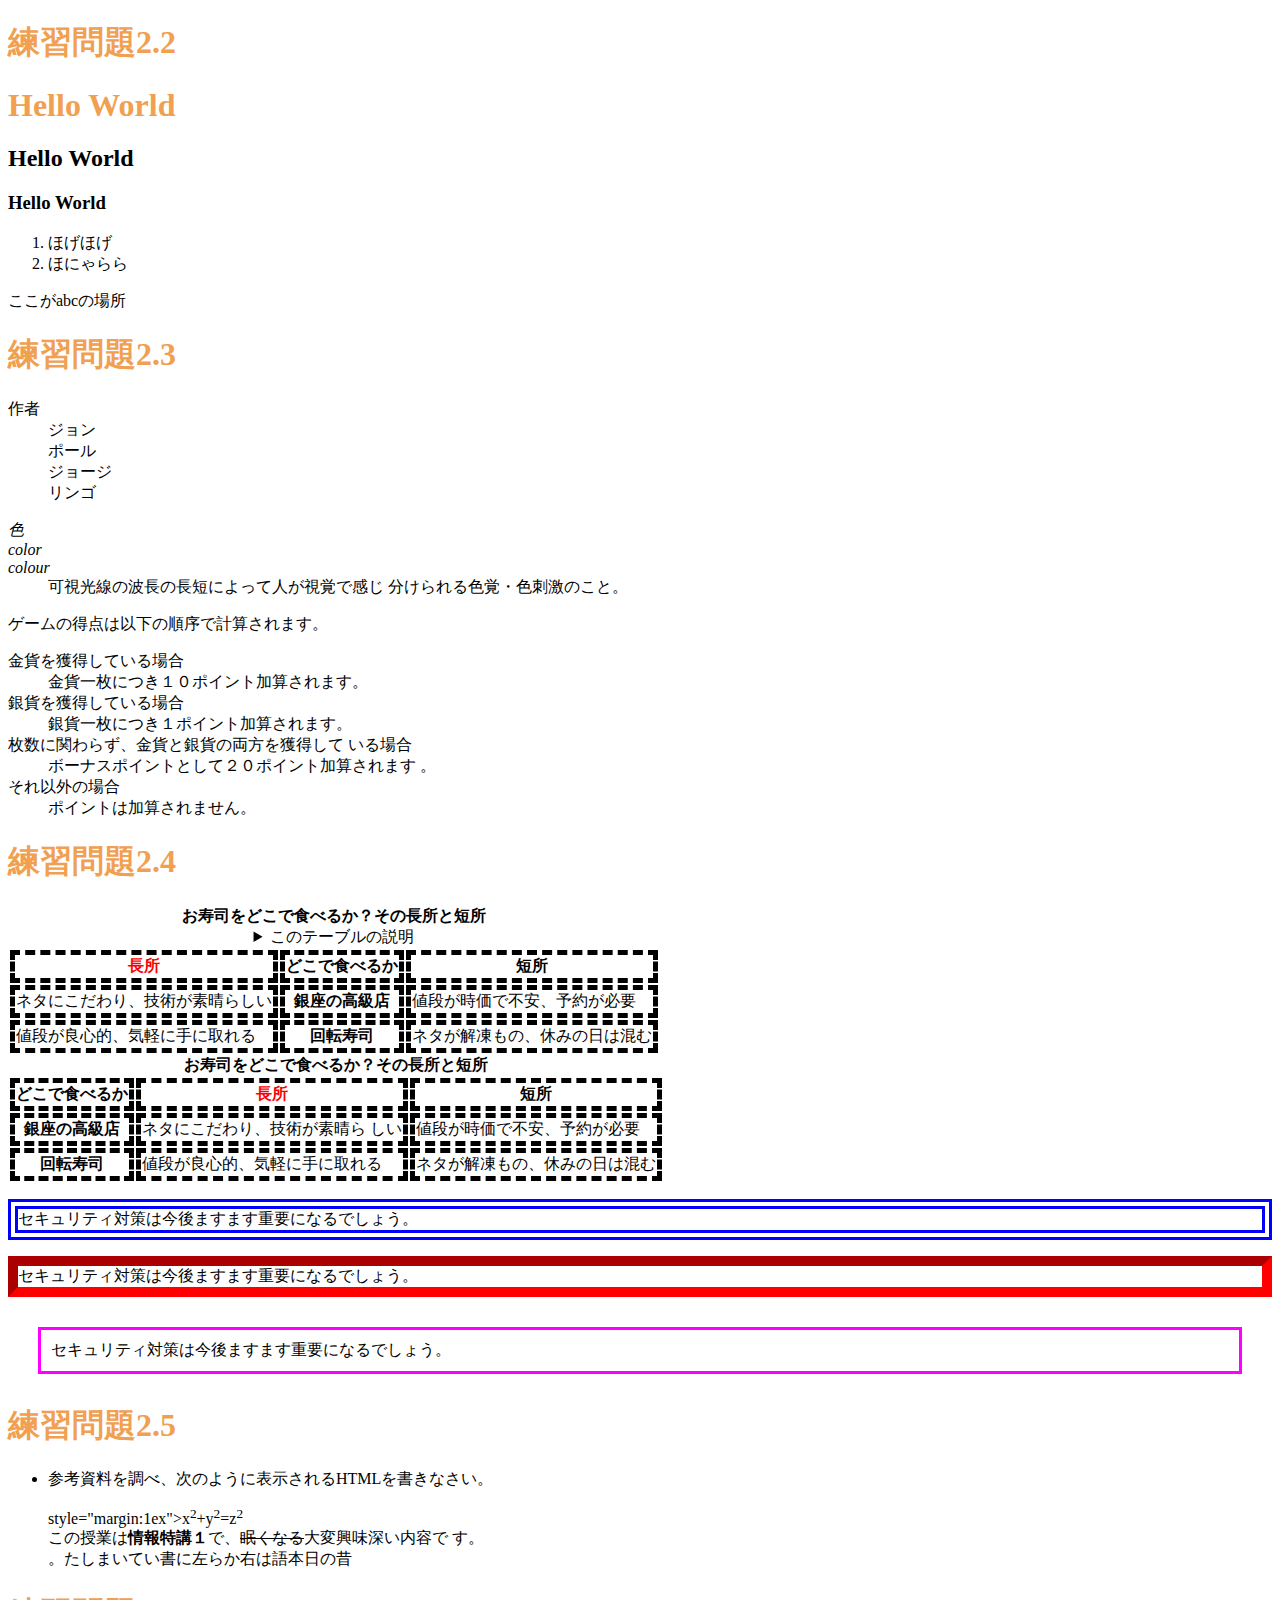
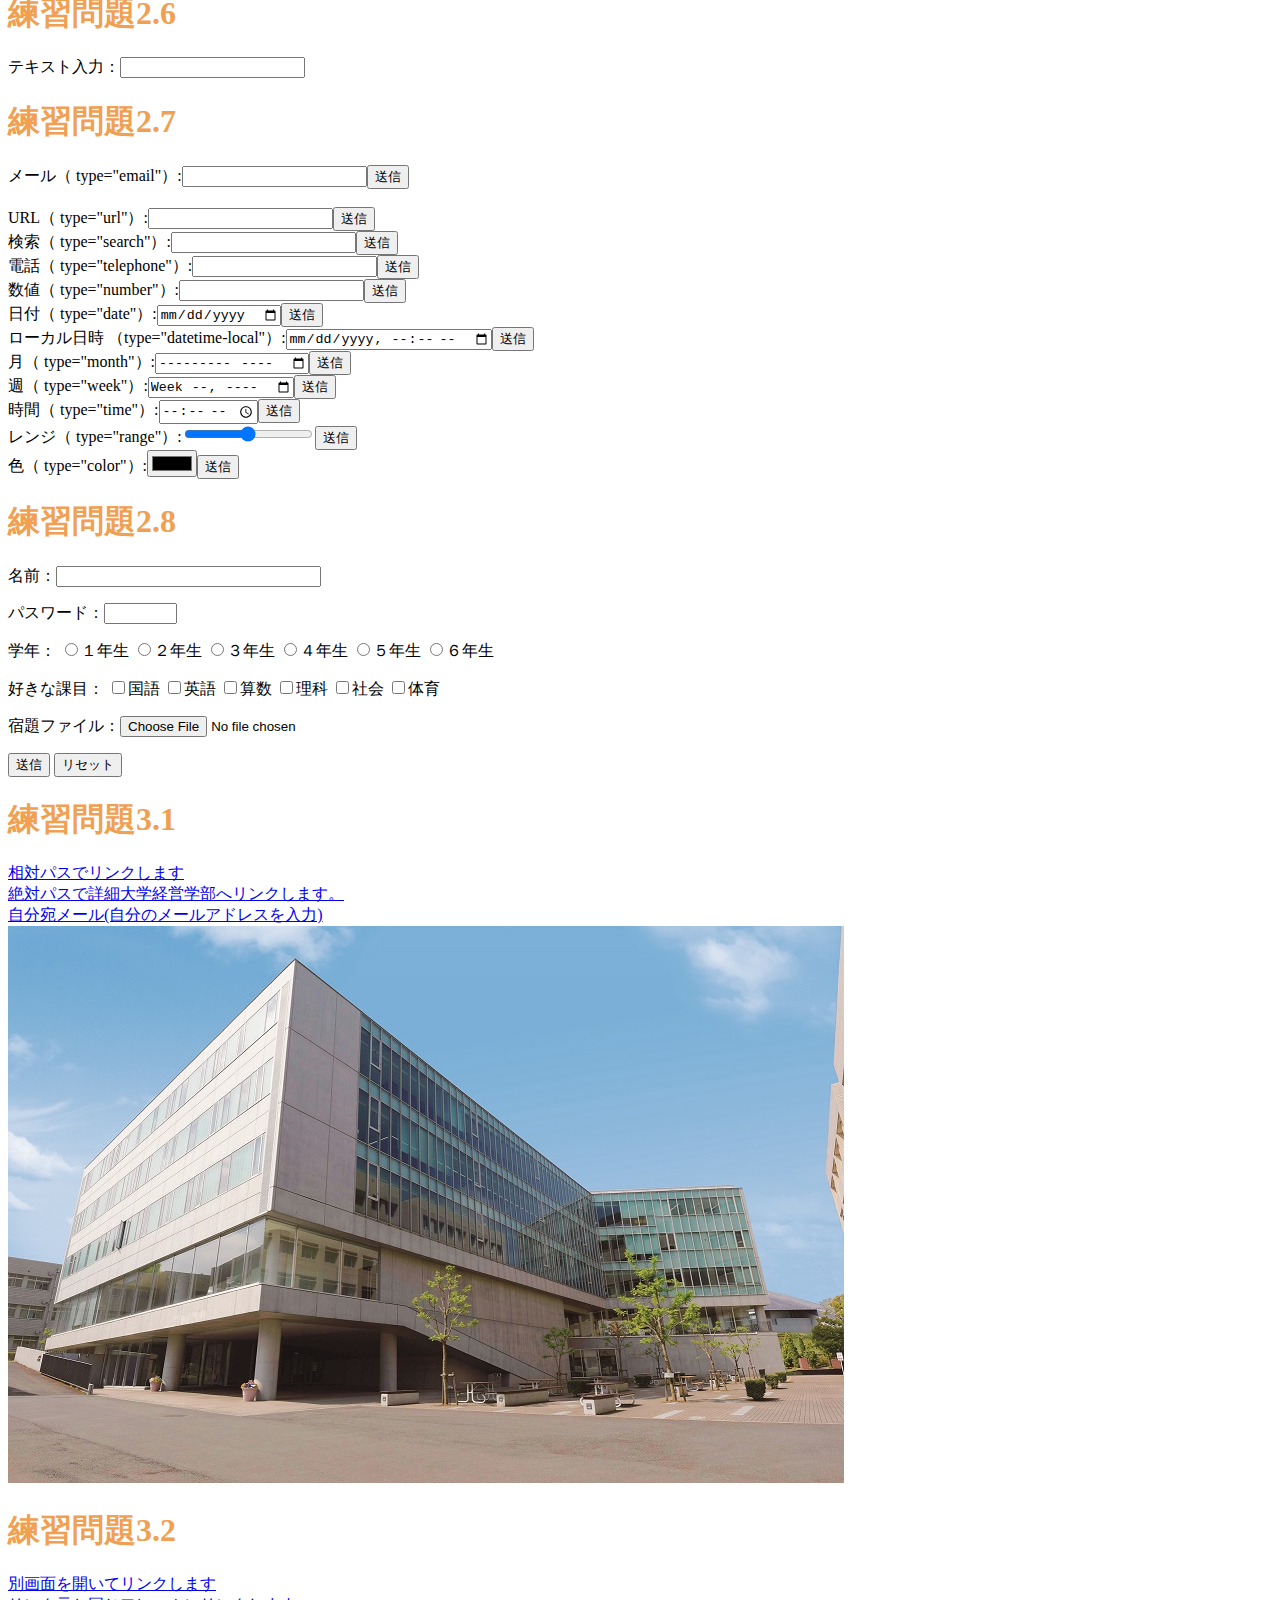
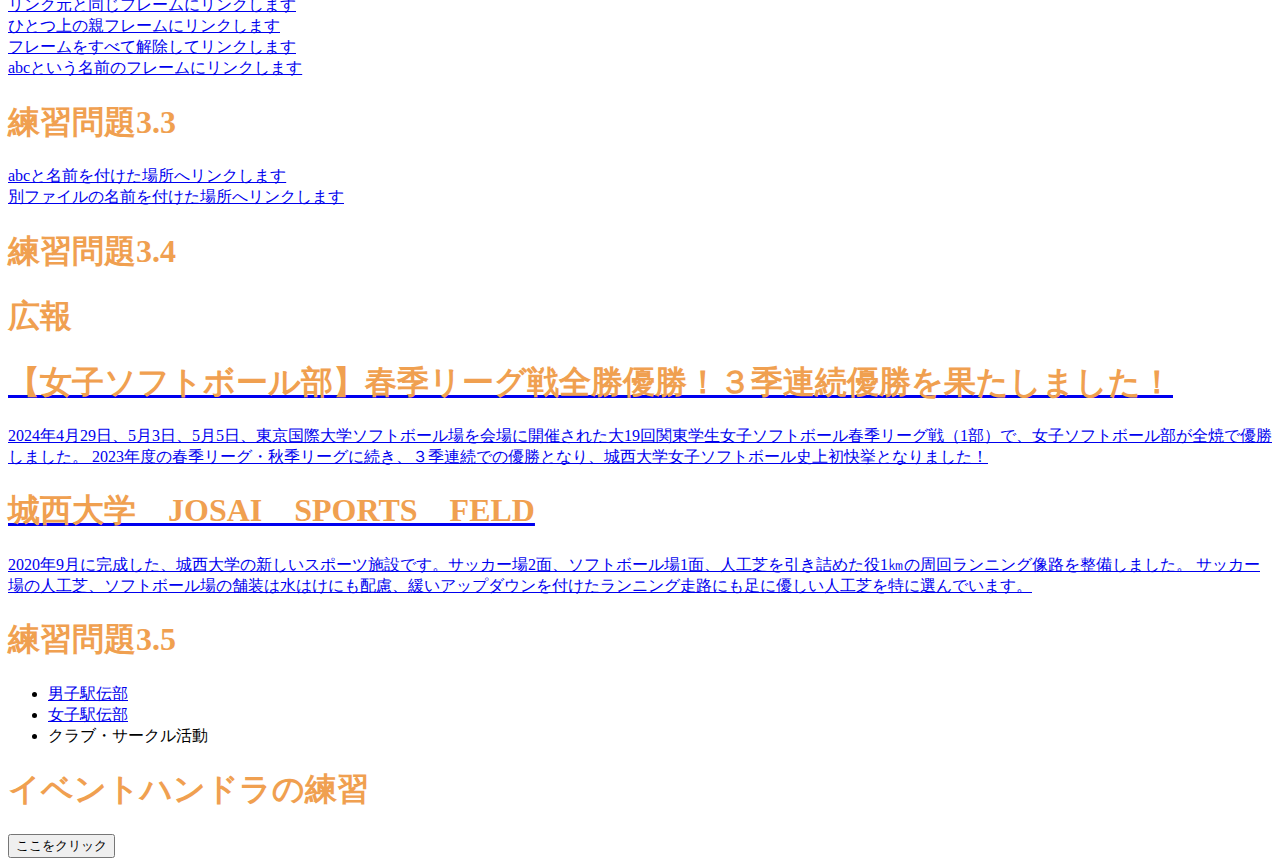
<file: index.html>
<!DOCTYPE html>
<html lang="ja">
<head>
 <meta charset="UTF-8">
 <title> Web開発の練習１</title>
<link rel="stylesheet" href="mystyle.css">
 <script src="myjs.js"></script><!--この行を追加-->
</head>
<body>
 <!--文字の大きさの練習-->
<h1>練習問題2.2</h1>
<h1>Hello World</h1>
 <h2>Hello World</h2>
 <h3>Hello World</h3>
 <ol>
 <li>ほげほげ</li>
 <li>ほにゃらら</li>
 </ol>
<a id="abc">ここがabcの場所</a>
<h1>練習問題2.3</h1>
<dl>
<dt>作者</dt>
<dd>ジョン</dd>
<dd>ポール</dd>
<dd>ジョージ</dd>
<dd>リンゴ</dd>
</dl>
<dl>
<dt lang="ja"><dfn>色</dfn></dt>
<dt lang="en-US"><dfn>color</dfn></dt>
<dt lang="en-GB"><dfn>colour</dfn></dt>
<dd>可視光線の波長の長短によって人が視覚で感じ
分けられる色覚・色刺激のこと。</dd>
</dl> 
<p>ゲームの得点は以下の順序で計算されます。
</p>
<dl>
<dt>金貨を獲得している場合</dt>
<dd>金貨一枚につき１０ポイント加算されます。
</dd>
<dt>銀貨を獲得している場合</dt>
<dd>銀貨一枚につき１ポイント加算されます。</dd>
<dt>枚数に関わらず、金貨と銀貨の両方を獲得して
いる場合</dt>
<dd>ボーナスポイントとして２０ポイント加算されます
。 </dd>
<dt>それ以外の場合</dt>
<dd>ポイントは加算されません。</dd>
</dl>
<h1>練習問題2.4</h1>
<table>
<caption>
<strong>お寿司をどこで食べるか？その長所と短所</strong>
<details>
<summary>このテーブルの説明</summary>
<p>以下のテーブルでは、２番目のカラムに寿司店のタイプが入れられ
ています。その左側にそのようなタイプのお店でお寿司を食べる場合
の長所が、右側に短所が入れられています。</p>
</details>
</caption>
<thead>
<tr><th class="important">長所</th><th>どこで食べるか</th><th>短所</th></tr>
</thead>
<tbody>
<tr><td>ネタにこだわり、技術が素晴らしい</td><th>銀座の高級店
</th><td>値段が時価で不安、予約が必要</td></tr>
<tr><td>値段が良心的、気軽に手に取れる</td><th>回転寿司
</th><td>ネタが解凍もの、休みの日は混む</td></tr>
</tbody>
</table> 
<table>
<caption>
<strong>お寿司をどこで食べるか？その長所と短所</strong>
</caption>
<thead>
<tr><th>どこで食べるか</th><th class="important">長所</th><th>短所</th></tr>
</thead>
<tbody>
<tr><th>銀座の高級店</th><td>ネタにこだわり、技術が素晴ら
しい</td><td>値段が時価で不安、予約が必要</td></tr>
<tr><th>回転寿司</th><td>値段が良心的、気軽に手に取れる
</td><td>ネタが解凍もの、休みの日は混む</td></tr>
</tbody>
</table> 
<p class="sample1">セキュリティ対策は今後ますます重要になるでしょう。</p>
<p class="sample2">セキュリティ対策は今後ますます重要になるでしょう。</p>
<p class="sample3">セキュリティ対策は今後ますます重要になるでしょう。</p>
<h1>練習問題2.5</h1>
<ul>
<li>参考資料を調べ、次のように表示されるHTMLを書きなさい。
<p>
style="margin:1ex">x<sup>2</sup>+y<sup>2</sup>=z<sup>2</sup>
<br> 
この授業は<b>情報特講１</b>で、<s>眠くなる</s>大変興味深い内容で
す。<br> 
<bdo dir="rtl">昔の日本語は右から左に書いていました。</bdo></p> 
</li> 
</ul>
<h1>練習問題2.6</h1>
<p>テキスト入力：<input type="text"></p>
<h1>練習問題2.7</h1>
<form action="xxx.php" method="post"><label>メール（
type="email"）:<input type="email" 
name="email"></label><input type="submit" value="送信
"></form>
<br>
<form action="xxx.php" method="post"><label>URL（
type="url"）:<input type="url" name="url"></label><input 
type="submit" value="送信"></form>
<form action="xxx.php" method="post"><label>検索（
type="search"）:<input type="search" 
name="search"></label><input type="submit" value="送信
"></form>
<form action="xxx.php" method="post"><label>電話（
type="telephone"）:<input type="tel" 
name="tel"></label><input type="submit" value="送信
"></form>
<form action="xxx.php" method="post"><label>数値（
type="number"）:<input type="number" 
name="number"></label><input type="submit" value="送信
"></form>
<form action="xxx.php" method="post"><label>日付（
type="date"）:<input type="date" 
name="date"></label><input type="submit" value="送信
"></form>
<form action="xxx.php" method="post"><label>ローカル日時
（type="datetime-local"）:<input type="datetime-local" 
name="datetime-local"></label><input type="submit" 
value="送信"></form>
<form action="xxx.php" method="post"><label>月（
type="month"）:<input type="month" 
name="month"></label><input type="submit" value="送信
"></form>
<form action="xxx.php" method="post"><label>週（
type="week"）:<input type="week" 
name="week"></label><input type="submit" value="送信
"></form>
<form action="xxx.php" method="post"><label>時間（
type="time"）:<input type="time" 
name="time"></label><input type="submit" value="送信
"></form>
<form action="xxx.php" method="post"><label>レンジ（
type="range"）:<input type="range" 
name="range"></label><input type="submit" value="送信
"></form>
<form action="xxx.php" method="post"><label>色（
type="color"）:<input type="color" 
name="color"></label><input type="submit" value="送信
"></form>
<h1>練習問題2.8</h1>
<p><label>名前：<input type="text" name="name" size="30" maxlength="20"></label></p>
<p><label>パスワード：<input type="password" name="pass" size="6" 
maxlength="4"></label></p>
<p>学年：
<label><input type="radio" name="gakunen" value="1">１年生</label>
<label><input type="radio" name="gakunen" value="2">２年生</label>
<label><input type="radio" name="gakunen" value="3">３年生</label>
<label><input type="radio" name="gakunen" value="4">４年生</label>
<label><input type="radio" name="gakunen" value="5">５年生</label>
<label><input type="radio" name="gakunen" value="6">６年生</label>
</p>
<p>好きな課目：
<label><input type="checkbox" name="kamoku" value="kokugo">国語</label>
<label><input type="checkbox" name="kamoku" value="eigo">英語</label>
<label><input type="checkbox" name="kamoku" value="sansu">算数</label>
<label><input type="checkbox" name="kamoku" value="rika">理科</label>
<label><input type="checkbox" name="kamoku" value="syakai">社会</label>
<label><input type="checkbox" name="kamoku" value="taiiku">体育</label>
</p>
<p><label>宿題ファイル：<input type="file" name="syukudai"></label></p>
<p>
<input type="submit" value="送信">
<input type="reset" value="リセット">
</p>
<h1>練習問題3.1</h1>
<a href="a.html">相対パスでリンクします</a><br>
<a href=https://www.josai.ac.jp/management/>絶対パスで詳細大学経営学部へリンクします。</a><br>
<a href="mailto:zm99999@josai.ac.jp">自分宛メール(自分のメールアドレスを入力)</a><br>
<a href=“https://www.josai.ac.jp/management/”>
<img src="./image/keiei_small.jpg" alt="城西大学経営学部"></a>
<h1>練習問題3.2</h1>
<a href="a.html" target="_blank">別画面を開いてリンクします</a><br>
<a href="a.html" target="_self">リンク元と同じフレームにリンクします</a><br>
<a href="a.html" target="_parent">ひとつ上の親フレームにリンクします</a><br>
<a href="a.html" target="_top">フレームをすべて解除してリンクします</a><br>
<a href="a.html" target="abc">abcという名前のフレームにリンクします</a><br>
<h1>練習問題3.3</h1>
<a href="#abc">abcと名前を付けた場所へリンクします</a><br>
<a href="a.html#def">別ファイルの名前を付けた場所へリンクします</a>
<h1>練習問題3.4</h1>
<aside class=“ad”>
<h1>広報</h1>
<a href="https://sports.josai.ac.jp/news/nid00000270.html?_2.108260102.546799402.1715649811-1950105430.1715649811">
<section>
<h1>【女子ソフトボール部】春季リーグ戦全勝優勝！３季連続優勝を果たしました！</h1>
<p>2024年4月29日、5月3日、5月5日、東京国際大学ソフトボール場を会場に開催された大19回関東学生女子ソフトボール春季リーグ戦（1部）で、女子ソフトボール部が全焼で優勝しました。
2023年度の春季リーグ・秋季リーグに続き、３季連続での優勝となり、城西大学女子ソフトボール史上初快挙となりました！</p></section></a>
<a href="https://www.josai.ac.jp/about/facility/shimokawara/">
<section>
<h1>城西大学　JOSAI　SPORTS　FELD</h1>
<p>2020年9月に完成した、城西大学の新しいスポーツ施設です。サッカー場2面、ソフトボール場1面、人工芝を引き詰めた役1㎞の周回ランニング像路を整備しました。
サッカー場の人工芝、ソフトボール場の舗装は水はけにも配慮、緩いアップダウンを付けたランニング走路にも足に優しい人工芝を特に選んでいます。</p>
</section></a>
</aside>
<h1>練習問題3.5</h1>
<nav>
<ul>
<li><a href="https://sports.josai.ac.jp/club/dansiekiden/">男子駅伝部</a></li>
<li><a href="https://sports.josai.ac.jp/club/josiekiden/">女子駅伝部</a></li>
<li><a>クラブ・サークル活動</a></li>
</ul>
</nav>
<h1>イベントハンドラの練習</h1>
  <input type="button" value="ここをクリック" onclick="alert('Hello,Rikuto!');">
</body>
</html>
</file>
<file: mystyle.css>
/*h1 { color: blue; }*/
h1{color:green}
/*h1{color:green}*/
h1{color:#F0A050;}
th,td{border:dashed thick black;}
th.important{color:red;}
p.sample1{border:double 10px #0000ff;}
p.sample2{border:inset 10px#ff0000;}
p.sample3{margin: 30px 30px;padding: 10px;border:medium solid #ff00ff;}
</file>
